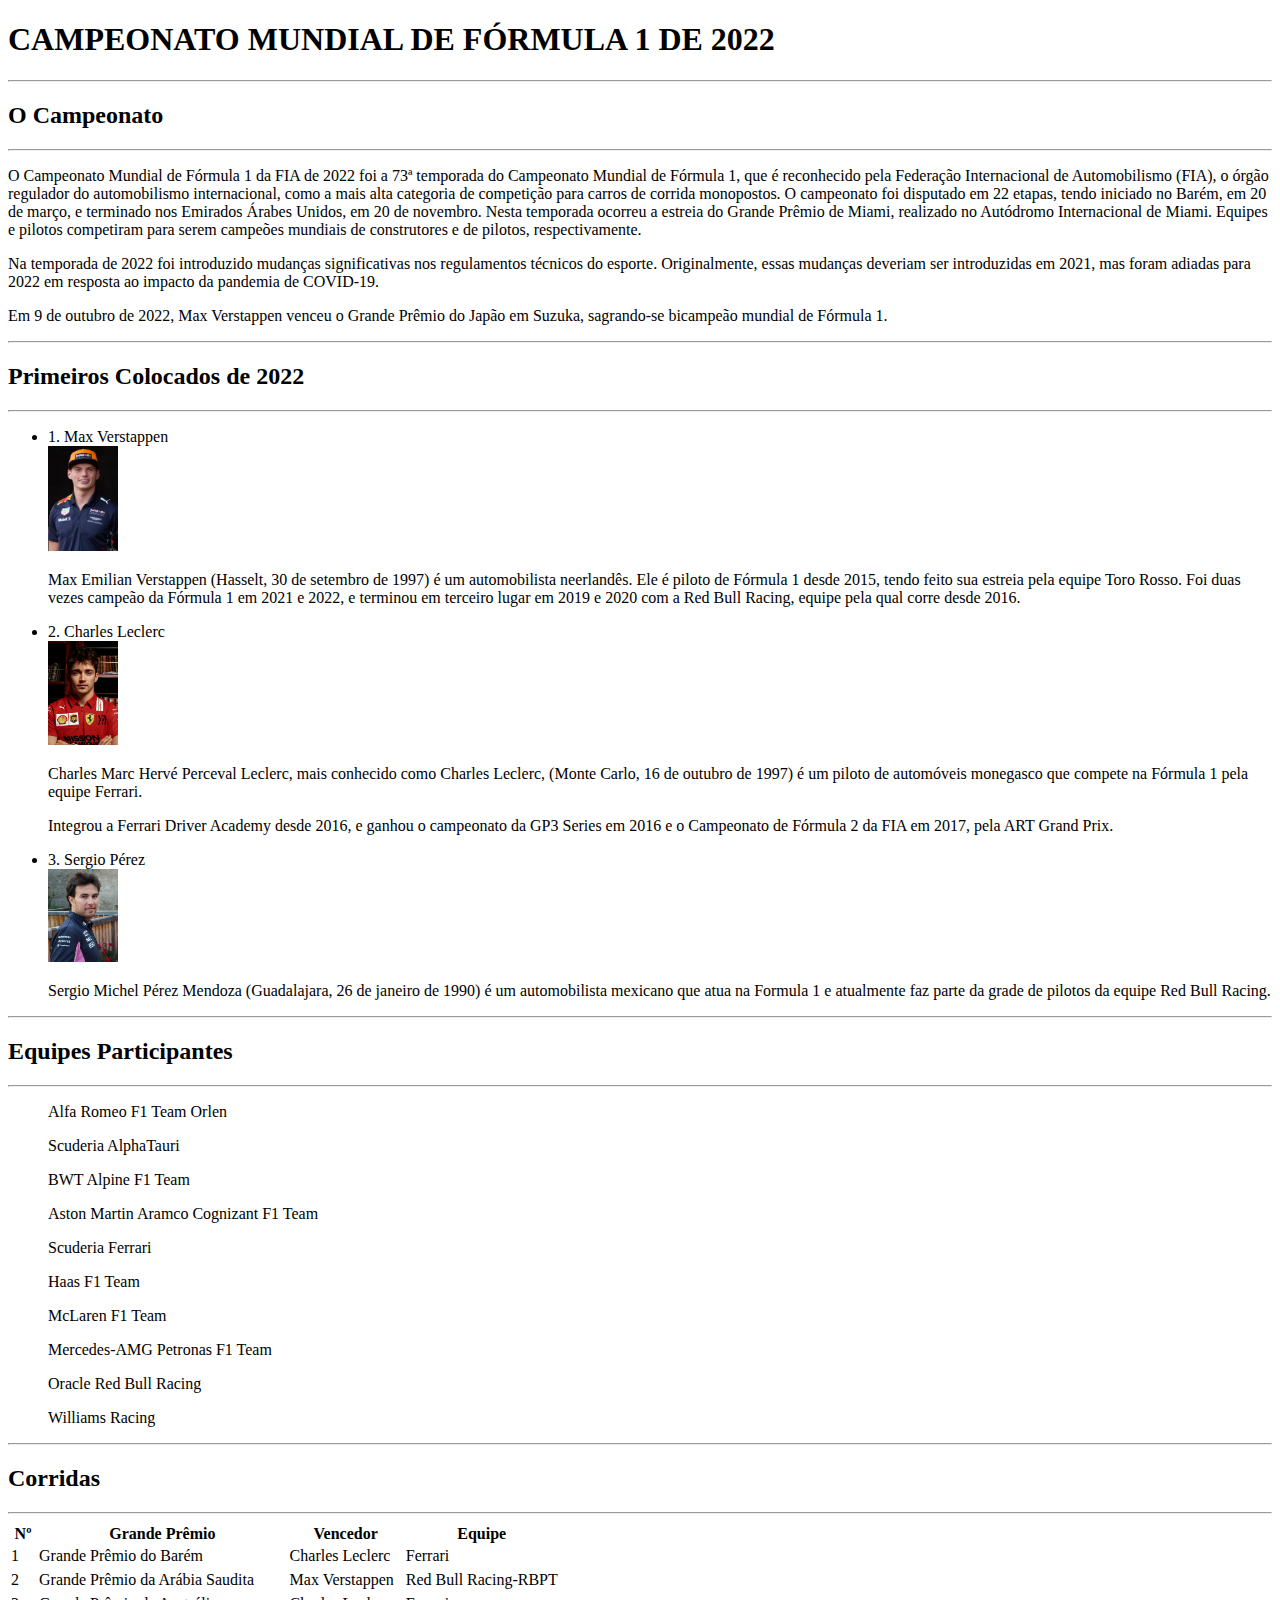
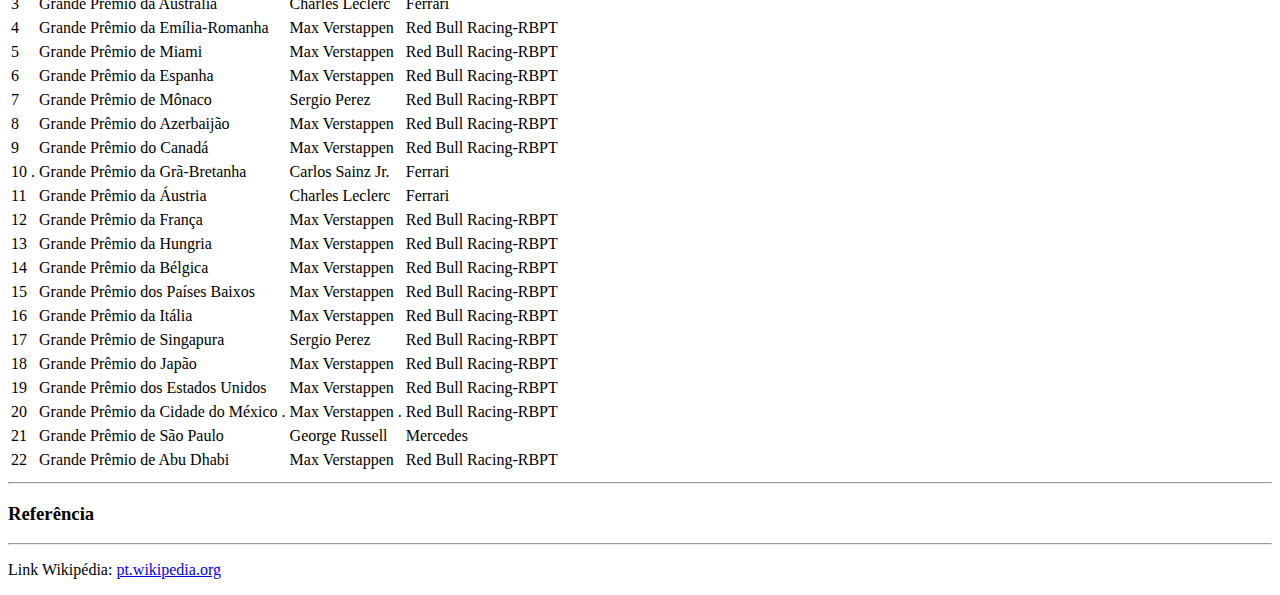
<file: EmpresaF1/index.html>
<!DOCTYPE html>
<html lang="pt-br">

<head>
    <meta charset="UTF-8">
    <meta http-equiv="X-UA-Compatible" content="IE=edge">
    <meta name="viewport" content="width=device-width, initial-scale=1.0">
    <title>Empresa Fórmula 1</title>
</head>

<body>

    <h1>CAMPEONATO MUNDIAL DE FÓRMULA 1 DE 2022</h1>
    <hr>

    <h2>O Campeonato</h2>
    <hr>

    <p>O Campeonato Mundial de Fórmula 1 da FIA de 2022 foi a 73ª temporada do Campeonato Mundial de Fórmula 1, que é
        reconhecido pela Federação Internacional de Automobilismo (FIA), o órgão regulador do automobilismo
        internacional, como a mais alta categoria de competição para carros de corrida monopostos. O campeonato foi
        disputado em 22 etapas, tendo iniciado no Barém, em 20 de março, e terminado nos Emirados Árabes Unidos, em 20
        de novembro. Nesta temporada ocorreu a estreia do Grande Prêmio de Miami, realizado no Autódromo Internacional
        de Miami. Equipes e pilotos competiram para serem campeões mundiais de construtores e de pilotos,
        respectivamente.</p>
    <p>Na temporada de 2022 foi introduzido mudanças significativas nos regulamentos técnicos do esporte. Originalmente,
        essas mudanças deveriam ser introduzidas em 2021, mas foram adiadas para 2022 em resposta ao impacto da pandemia
        de COVID-19.</p>
    <p>Em 9 de outubro de 2022, Max Verstappen venceu o Grande Prêmio do Japão em Suzuka, sagrando-se bicampeão mundial
        de Fórmula 1.</p>
    <hr>

    <h2>Primeiros Colocados de 2022</h2>
    <hr>

    <ul>
        <li>1. Max Verstappen</li>
        <img src="Max.jpg" alt="" width="70px">
        <p>Max Emilian Verstappen (Hasselt, 30 de setembro de 1997) é um automobilista neerlandês. Ele é piloto de
            Fórmula 1 desde 2015, tendo feito sua estreia pela equipe Toro Rosso. Foi duas vezes campeão da Fórmula 1 em
            2021 e 2022, e terminou em terceiro lugar em 2019 e 2020 com a Red Bull Racing, equipe pela qual corre
            desde 2016.</p>
    </ul>

    <ul>
        <li>2. Charles Leclerc</li>
        <img src="Charles.png" alt="" width="70px">
        <p>Charles Marc Hervé Perceval Leclerc, mais conhecido como Charles Leclerc, (Monte Carlo, 16 de outubro de
            1997) é um piloto de automóveis monegasco que compete na Fórmula 1 pela equipe Ferrari.</p>

        <p>Integrou a Ferrari Driver Academy desde 2016, e ganhou o campeonato da GP3 Series em 2016 e o
            Campeonato de Fórmula 2 da FIA em 2017, pela ART Grand Prix.</p>
    </ul>

    <ul>
        <li>3. Sergio Pérez</li>
        <img src="Sergio.jpg" alt="" width="70px">
        <p>Sergio Michel Pérez Mendoza (Guadalajara, 26 de janeiro de 1990) é um automobilista mexicano que atua na
            Formula 1 e atualmente faz parte da grade de pilotos da equipe Red Bull Racing.</p>
    </ul>
    <hr>

    <h2>Equipes Participantes</h2>
    <hr>

    <ul>Alfa Romeo F1 Team Orlen</ul>
    <ul>Scuderia AlphaTauri</ul>
    <ul>BWT Alpine F1 Team</ul>
    <ul>Aston Martin Aramco Cognizant F1 Team</ul>
    <ul>Scuderia Ferrari</ul>
    <ul>Haas F1 Team</ul>
    <ul>McLaren F1 Team</ul>
    <ul>Mercedes-AMG Petronas F1 Team</ul>
    <ul>Oracle Red Bull Racing</ul>
    <ul>Williams Racing</ul>
    <hr>

    <h2>Corridas</h2>
    <hr>

    <table>
        <thead>
            <th>Nº</th>
            <th>Grande Prêmio</th>
            <th>Vencedor</th>
            <th>Equipe</th>
        </thead>
        <tbody>
            <td>1</td>
            <td>Grande Prêmio do Barém</td>
            <td>Charles Leclerc</td>
            <td>Ferrari</td>
            <tr></tr>

            <td>2</td>
            <td>Grande Prêmio da Arábia Saudita</td>
            <td>Max Verstappen</td>
            <td>Red Bull Racing-RBPT</td>
            <tr></tr>

            <td>3</td>
            <td>Grande Prêmio da Austrália</td>
            <td>Charles Leclerc</td>
            <td>Ferrari</td>
            <tr></tr>

            <td>4</td>
            <td>Grande Prêmio da Emília-Romanha</td>
            <td>Max Verstappen</td>
            <td>Red Bull Racing-RBPT</td>
            <tr></tr>

            <td>5</td>
            <td>Grande Prêmio de Miami</td>
            <td>Max Verstappen</td>
            <td>Red Bull Racing-RBPT</td>
            <tr></tr>

            <td>6</td>
            <td>Grande Prêmio da Espanha</td>
            <td>Max Verstappen</td>
            <td>Red Bull Racing-RBPT</td>
            <tr></tr>

            <td>7</td>
            <td>Grande Prêmio de Mônaco</td>
            <td>Sergio Perez</td>
            <td>Red Bull Racing-RBPT</td>
            <tr></tr>

            <td>8</td>
            <td>Grande Prêmio do Azerbaijão</td>
            <td>Max Verstappen</td>
            <td>Red Bull Racing-RBPT</td>
            <tr></tr>

            <td>9</td>
            <td>Grande Prêmio do Canadá</td>
            <td>Max Verstappen</td>
            <td>Red Bull Racing-RBPT</td>
            <tr></tr>

            <td>10 .</td>
            <td>Grande Prêmio da Grã-Bretanha</td>
            <td>Carlos Sainz Jr.</td>
            <td>Ferrari</td>
            <tr></tr>

            <td>11</td>
            <td>Grande Prêmio da Áustria</td>
            <td>Charles Leclerc</td>
            <td>Ferrari</td>
            <tr></tr>

            <td>12</td>
            <td>Grande Prêmio da França</td>
            <td>Max Verstappen</td>
            <td>Red Bull Racing-RBPT</td>
            <tr></tr>

            <td>13</td>
            <td>Grande Prêmio da Hungria</td>
            <td>Max Verstappen</td>
            <td>Red Bull Racing-RBPT</td>
            <tr></tr>

            <td>14</td>
            <td>Grande Prêmio da Bélgica</td>
            <td>Max Verstappen</td>
            <td>Red Bull Racing-RBPT</td>
            <tr></tr>

            <td>15</td>
            <td>Grande Prêmio dos Países Baixos</td>
            <td>Max Verstappen</td>
            <td>Red Bull Racing-RBPT</td>
            <tr></tr>

            <td>16</td>
            <td>Grande Prêmio da Itália</td>
            <td>Max Verstappen</td>
            <td>Red Bull Racing-RBPT</td>
            <tr></tr>

            <td>17</td>
            <td>Grande Prêmio de Singapura</td>
            <td>Sergio Perez</td>
            <td>Red Bull Racing-RBPT</td>
            <tr></tr>

            <td>18</td>
            <td>Grande Prêmio do Japão</td>
            <td>Max Verstappen</td>
            <td>Red Bull Racing-RBPT</td>
            <tr></tr>

            <td>19</td>
            <td>Grande Prêmio dos Estados Unidos</td>
            <td>Max Verstappen</td>
            <td>Red Bull Racing-RBPT</td>
            <tr></tr>

            <td>20</td>
            <td>Grande Prêmio da Cidade do México . </td>
            <td>Max Verstappen .</td>
            <td>Red Bull Racing-RBPT</td>
            <tr></tr>

            <td>21</td>
            <td>Grande Prêmio de São Paulo</td>
            <td>George Russell</td>
            <td>Mercedes</td>
            <tr></tr>

            <td>22</td>
            <td>Grande Prêmio de Abu Dhabi</td>
            <td>Max Verstappen</td>
            <td>Red Bull Racing-RBPT</td>
            <tr></tr>

        </tbody>
    </table>
    <hr>
    <h3>Referência</h3>
    <hr>

    <p>Link Wikipédia: <a
            href="https://pt.wikipedia.org/wiki/Campeonato_Mundial_de_F%C3%B3rmula_1_de_2022#Pilotos_e_equipes">pt.wikipedia.org</a></p>
</body>

</html>
</file>
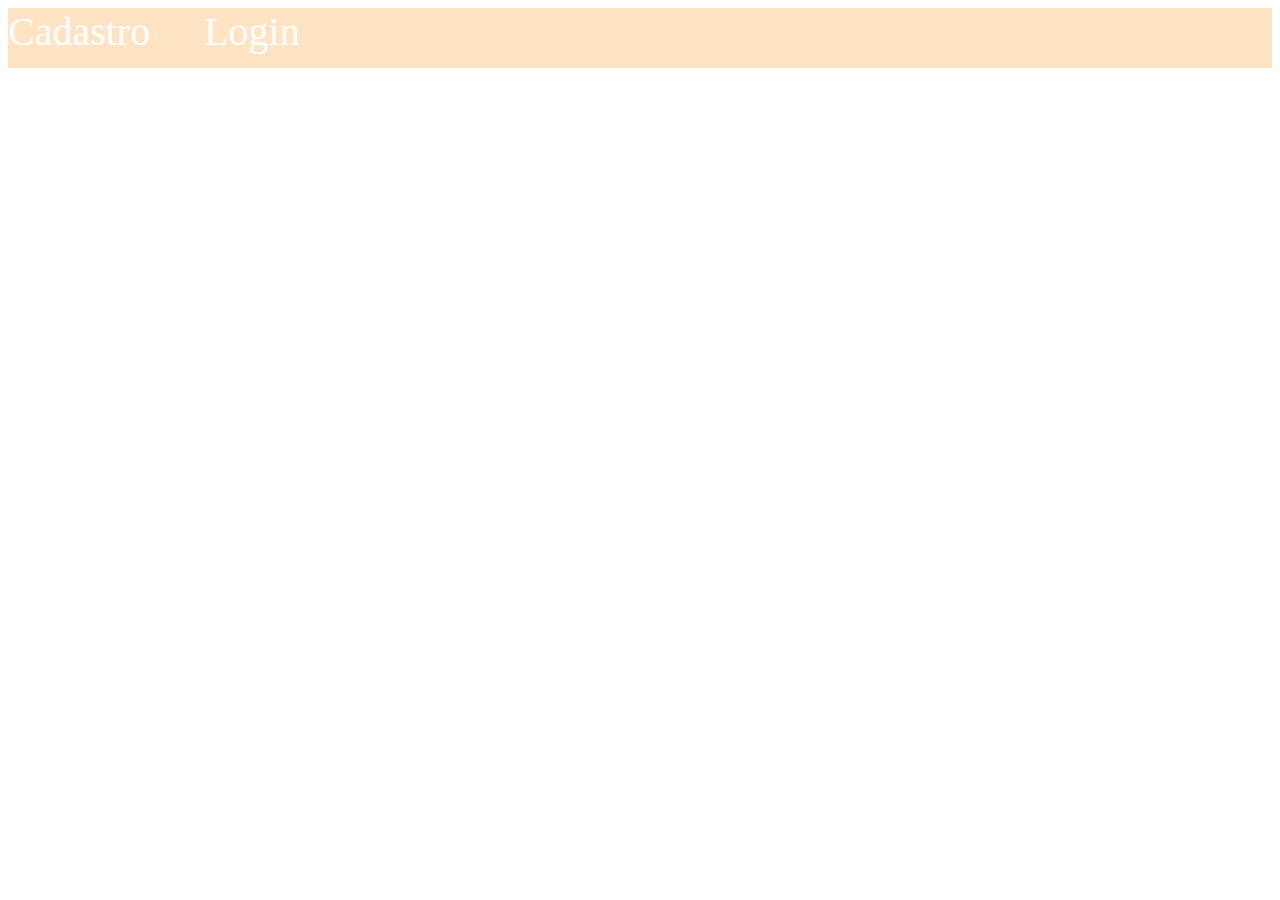
<file: EmpresaTatu/index.html>
<!DOCTYPE html>
<html lang="pt-br">
<head>
    <meta charset="UTF-8">
    <meta http-equiv="X-UA-Compatible" content="IE=edge">
    <meta name="viewport" content="width=device-width, initial-scale=1.0">
    <title>Site Simples</title>
    <link rel="stylesheet" href="style.css">
</head>
<body>
    <header>
        <nav class="nav">
            <a href="cadastro.html" class="a">Cadastro</a>
            <a href="login.html" class="a">Login</a>
        </nav>
    </header>
</body>
</html>
</file>
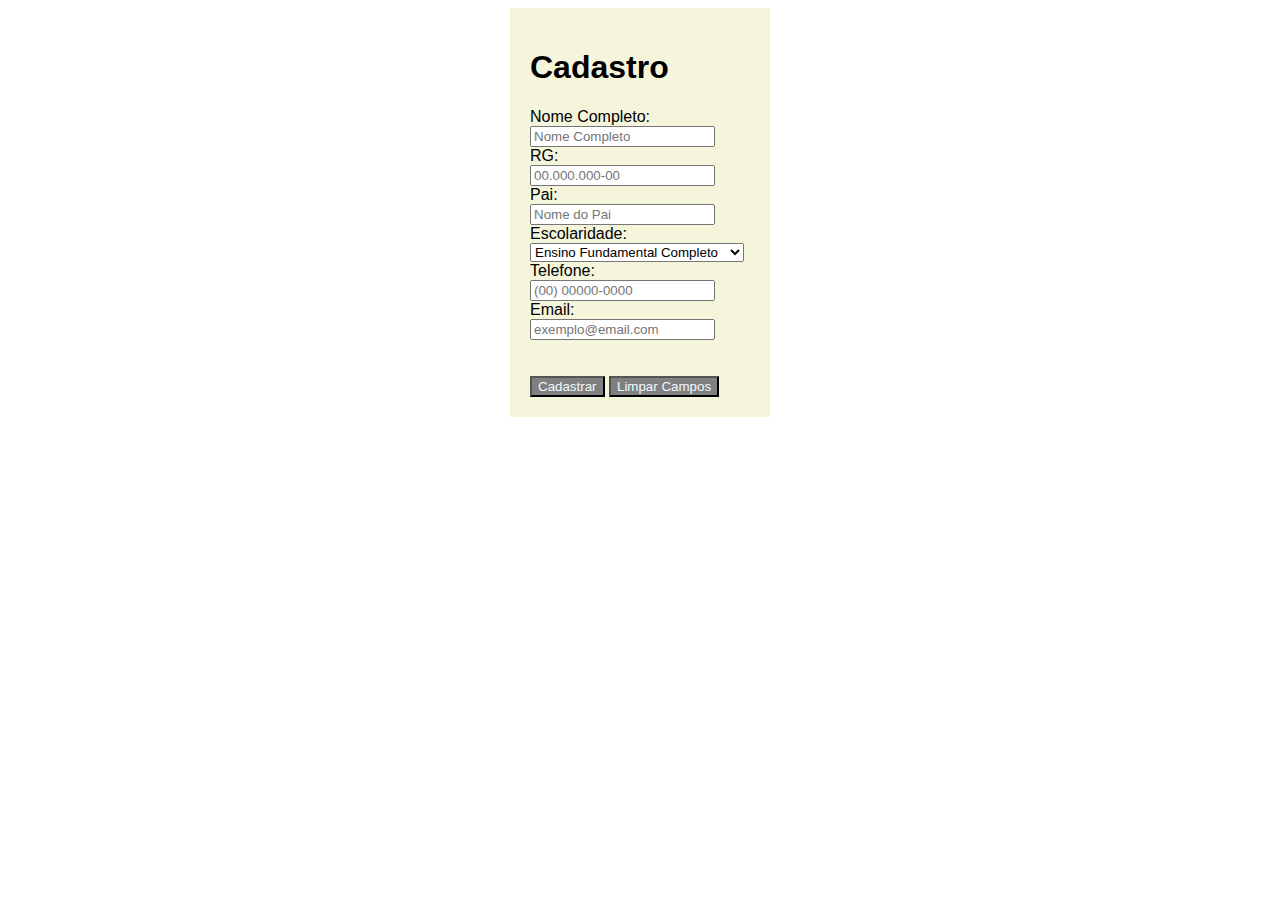
<file: EmpresaTatu/cadastro.html>
<!DOCTYPE html>
<html lang="pt-br">

<head>
    <meta charset="UTF-8">
    <meta http-equiv="X-UA-Compatible" content="IE=edge">
    <meta name="viewport" content="width=device-width, initial-scale=1.0">
    <title>Cadastro</title>
    <link rel="stylesheet" href="style.css">
</head>

<body>
    <nav class="cnav">
        <h1>Cadastro</h1>
        <form action="contato" method="post">
            <label for="name" class="labelC">Nome Completo:</label><br>
            <input type="text" class="inputN" name="name" placeholder="Nome Completo">
            <br>

            <label for="rg" title="rg" class="labelC">RG:</label><br>
            <input type="text" name="number" class="inputRg" placeholder="00.000.000-00">
            <br>

            <label for="pai" title="pai" class="labelC">Pai:</label><br>
            <input type="text" name="name" id="inputPai" placeholder="Nome do Pai">
            <br>

            Escolaridade: <br><select name="escolaridade">
                <option value="escolaridade"> Ensino Fundamental Completo
                <option value="escolaridade"> Ensino Fundamental Incompleto
                <option value="escolaridade"> Ensino Médio Completo
                <option value="escolaridade"> Ensino Médio Incompleto
                <option value="escolaridade"> Ensino Superior Completo
                <option value="escolaridade"> Ensino Superior Incompleto
            </select><br>
            
            <label for="telefone" title="telefone" class="labelC">Telefone:</label><br>
            <input type="tel" name="number" class="inputTel" placeholder="(00) 00000-0000">
            <br>

            <label for="email" title="email" class="labelC">Email:</label><br>
            <input type="email" name="email" class="inputEmail" placeholder="exemplo@email.com">
            <br>
            
            <br><br>

            <input type="submit" value="Cadastrar" class="inputC">
            <input type="submit" value="Limpar Campos" class="inputC">
        </form>
    </nav>
</body>

</html>
</file>
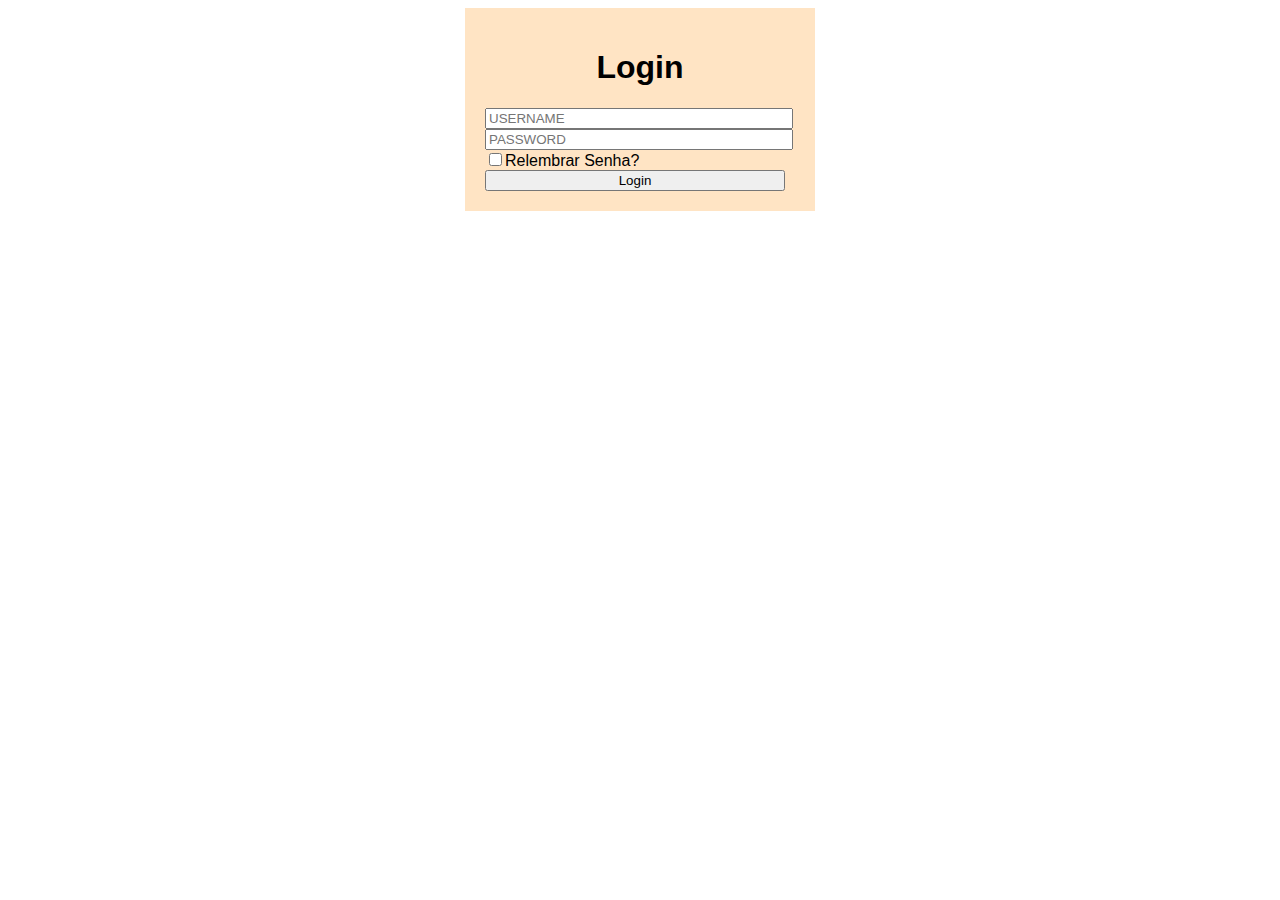
<file: EmpresaTatu/login.html>
<!DOCTYPE html>
<html lang="pt-br">

<head>
    <meta charset="UTF-8">
    <meta http-equiv="X-UA-Compatible" content="IE=edge">
    <meta name="viewport" content="width=device-width, initial-scale=1.0">
    <title>Login</title>
    <link rel="stylesheet" href="style.css">
</head>

<body>
    <nav class="navLgn">
        <h1 class="h1Lgn">Login</h1>
        <form action="login" method="post">
        
            <input type="text" name="username" class="inputLgn" placeholder="USERNAME">
            <br>

            
            <input type="password" name="senha" id="lsenha" class="inputLgn" placeholder="PASSWORD">
            <br>

            <input type="checkbox">Relembrar Senha?<br>

            <input type="submit" value="Login" class="inputLgn">
        </form>
    </nav>
</body>

</html>
</file>
<file: EmpresaTatu/style.css>
.cnav{
    width: 50%;
    margin-left: auto;
    margin-right: auto;
    padding: 20px;
    max-width: 220px;
    font-family: 'Franklin Gothic Medium', 'Arial Narrow', Arial, sans-serif;
}
.inputC{
    background-color: gray;
    color: aliceblue;
}
.cnav{
    background-color: beige;
}
.navLgn{
    width: 80%;
    margin-left: auto;
    margin-right: auto;
    background-color: bisque;
    padding: 20px;
    max-width: 310px;
    font-family: 'Franklin Gothic Medium', 'Arial Narrow', Arial, sans-serif;
}
.inputLgn{
    max-width: 400px;
    width: 300px;
}
.h1Lgn{
    display: flex;
    justify-content: center;
}
.nav{
    width: 100%;
    height: 60px;
    background-color: bisque;
}
.a{
    text-decoration: none;
    color: white;
    font-size: 40px;
    margin-right: 50px;
}
</file>
